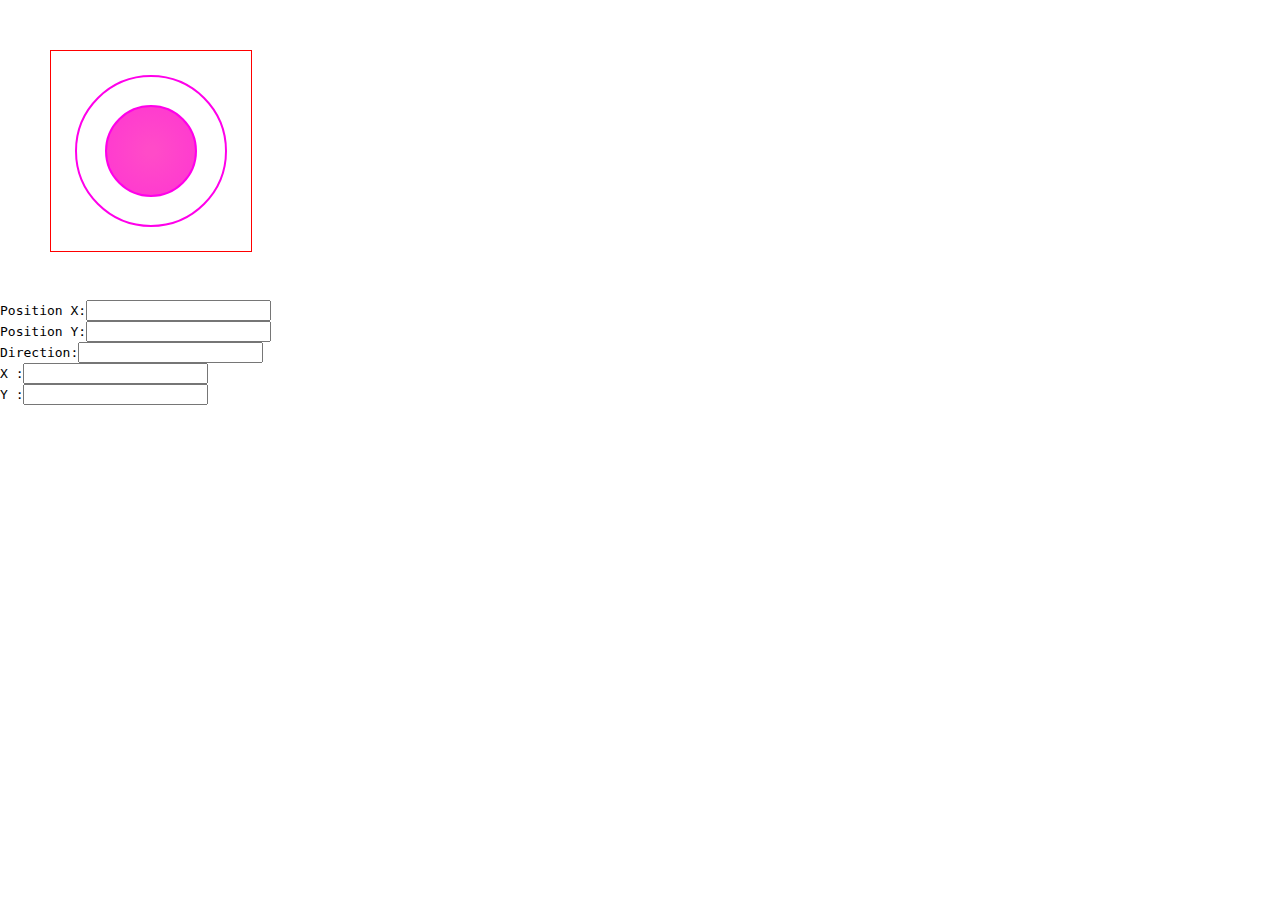
<file: templates/joystick.html>
<!DOCTYPE HTML>
<!--
 The MIT License (MIT)

 This file is part of the JoyStick Project (https://github.com/bobboteck/JoyStick).
 Copyright (c) 2015 Roberto D'Amico (Bobboteck).

 Permission is hereby granted, free of charge, to any person obtaining a copy
 of this software and associated documentation files (the "Software"), to deal
 in the Software without restriction, including without limitation the rights
 to use, copy, modify, merge, publish, distribute, sublicense, and/or sell
 copies of the Software, and to permit persons to whom the Software is
 furnished to do so, subject to the following conditions:
 
 The above copyright notice and this permission notice shall be included in all
 copies or substantial portions of the Software.

 THE SOFTWARE IS PROVIDED "AS IS", WITHOUT WARRANTY OF ANY KIND, EXPRESS OR
 IMPLIED, INCLUDING BUT NOT LIMITED TO THE WARRANTIES OF MERCHANTABILITY,
 FITNESS FOR A PARTICULAR PURPOSE AND NONINFRINGEMENT. IN NO EVENT SHALL THE
 AUTHORS OR COPYRIGHT HOLDERS BE LIABLE FOR ANY CLAIM, DAMAGES OR OTHER
 LIABILITY, WHETHER IN AN ACTION OF CONTRACT, TORT OR OTHERWISE, ARISING FROM,
 OUT OF OR IN CONNECTION WITH THE SOFTWARE OR THE USE OR OTHER DEALINGS IN THE
 SOFTWARE.
-->
<html>
	<head>
		<title>joystick</title>
		<meta charset="utf-8">
		<style>
*
{
	box-sizing: border-box;
}
body
{
	margin: 0px;
	padding: 0px;
	font-family: monospace;
}
.row
{
	display: inline-flex;
	clear: both;
}
.columnLateral
{
  float: left;
  width: 15%;
  min-width: 300px;
}
.columnCetral
{
  float: left;
  width: 70%;
  min-width: 300px;
}
#joystick
{
	border: 1px solid #FF0000;
}
		</style>
		<script src="../static/joy.js"></script>
        <script src="https://ajax.googleapis.com/ajax/libs/jquery/3.5.1/jquery.min.js"></script>
	</head>
	<body>
		<!-- Example of two JoyStick integrated in the page structure -->
		<div class="row">
			<div class="columnLateral">
				<div id="joy1Div" style="width:200px;height:200px;margin:50px"></div>
				Position X:<input id="joy1PositionX" type="text" /><br />
				Position Y:<input id="joy1PositionY" type="text" /><br />
				Direction:<input id="joy1Direction" type="text" /><br />
				X :<input id="joy1X" type="text" /></br>
				Y :<input id="joy1Y" type="text" />
			</div>			
		</div>
		<script type="text/javascript">
var joy1IinputPosX = document.getElementById("joy1PositionX");
var joy1InputPosY = document.getElementById("joy1PositionY");
var joy1Direzione = document.getElementById("joy1Direction");
var joy1X = document.getElementById("joy1X");
var joy1Y = document.getElementById("joy1Y");

// Create JoyStick object into the DIV 'joy1Div'
var Joy1 = new JoyStick('joy1Div', {}, function(stickData) {
    joy1IinputPosX.value = stickData.xPosition;
    joy1InputPosY.value = stickData.yPosition;
    joy1Direzione.value = stickData.cardinalDirection;
    joy1X.value = stickData.x;
    joy1Y.value = stickData.y;
});
		</script>
	</body>
</html>
</file>
